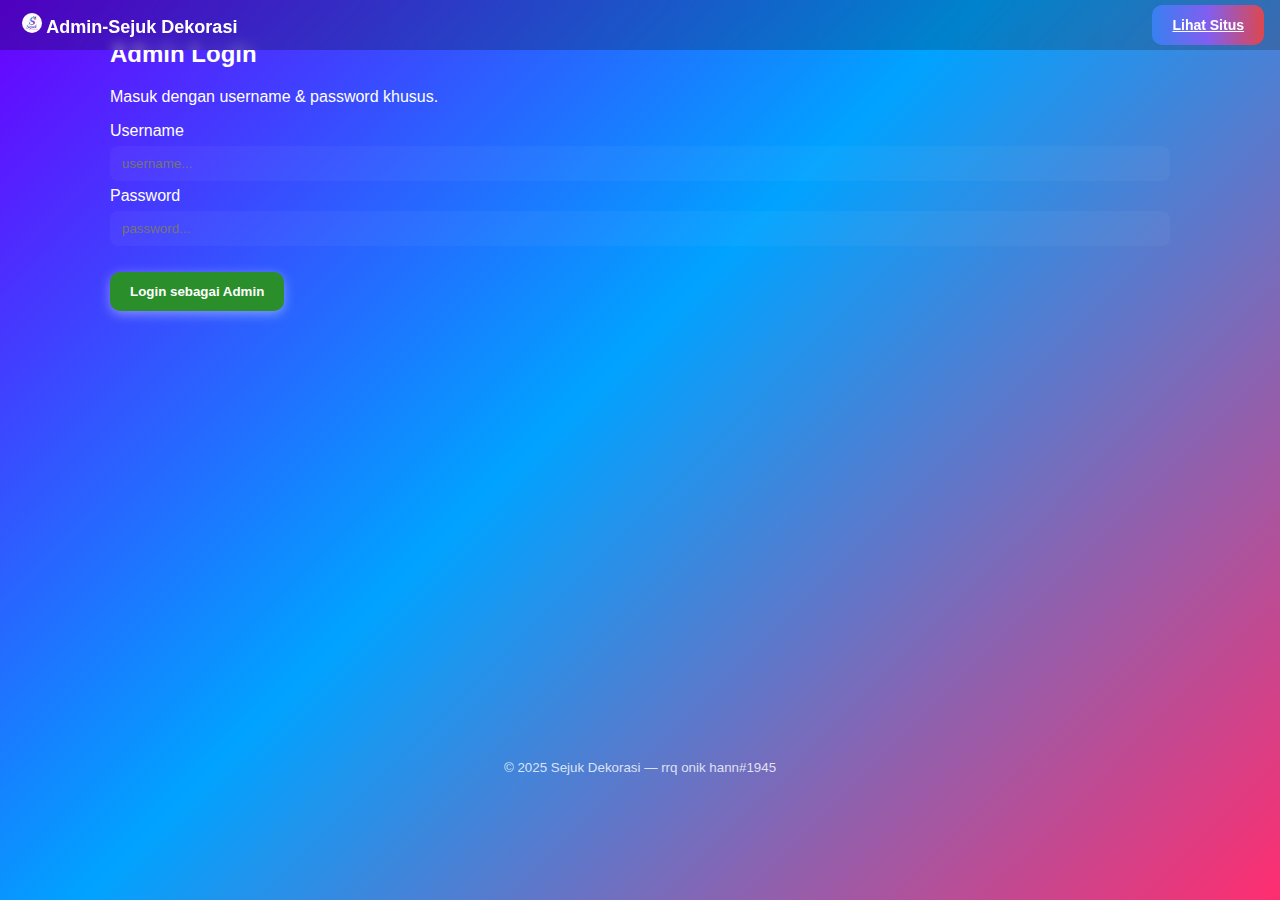
<file: admin.html>
<!DOCTYPE html>
<html lang="id">
<head>
  <meta charset="utf-8" />
  <meta name="viewport" content="width=device-width,initial-scale=1" />
  <title>Admin - Sejuk Dekorasi</title>
  <link rel="stylesheet" href="style.css" />
</head>
<body>
  <header class="topbar">
    <div class="brand">
  <img src="logo.png" style="
    width:20px;
    height:20px;
    border-radius:50%;
    object-fit:cover;
  ">
 Admin-Sejuk Dekorasi
</div>
    <div style="margin-left:auto"><a href="index.html" class="link">Lihat Situs</a></div>
  </header>

  <main class="container">
    <!-- ================= LOGIN AREA ================= -->
    <div id="authArea" style="display:none">
      <h2>Admin Login</h2>
      <p>Masuk dengan username & password khusus.</p>

      <label>Username</label>
      <input type="text" id="adminUser" class="input" placeholder="username..." />
      <label>Password</label>
      <input type="password" id="adminPass" class="input" placeholder="password..." />
      <button id="adminLogin" class="btn btn-primary">Login sebagai Admin</button>

      <div id="adminMsg" style="margin-top:12px; font-size:13px; color:#ffd"></div>
    </div>

    <!-- ================= PANEL ADMIN ================= -->
    <div id="panelArea" style="display:none">
      <h2>Panel Admin</h2>
      <p>Tambah / edit produk & promo. Data disimpan di browser (localStorage).</p>

      <!-- ------- FORM PRODUK ------- -->
      <h3>Kelola Produk</h3>

      <label>Kode Produk (unik)</label>
      <input id="pKode" class="input" placeholder="contoh: D001" />

      <label>Nama Produk</label>
      <input id="pNama" class="input" />

      <label>Kategori</label>
      <select id="pKategori" class="input">
        <option value="pernikahan">Pernikahan</option>
        <option value="ultah">Ulang Tahun</option>
        <option value="keluarga">Acara Keluarga</option>
        <option value="lainnya">Lainnya</option>
      </select>

      <label>Harga (angka tanpa titik)</label>
      <input id="pHarga" class="input" placeholder="1500000" />

      <label>Diskon (%)</label>
      <input id="pDiskon" class="input" placeholder="contoh: 20" />

      <label>URL Gambar</label>
      <input id="pImg" class="input" placeholder="img/dekor1.jpg atau https://..." />

      <label>Deskripsi singkat</label>
      <textarea id="pDesc" class="input" rows="3"></textarea>

      <div style="margin-top:10px;">
        <button id="addProduct" class="btn btn-primary">Tambah / Simpan Produk</button>
        <button id="logoutBtn" class="btn btn-danger">Logout</button>
      </div>

      <h3>Daftar Produk</h3>
      <div id="adminList"></div>
      <!-- ================= PANEL PROMO ================= -->
      <hr style="margin:18px 0; border-color: rgba(255,255,255,0.05)" />
      <h3>Kelola Promo (Kode Voucher)</h3>

      <label>Kode Promo (unik)</label>
      <input id="promoCode" class="input" placeholder="contoh: SEJUK30" />

      <label>Tipe Diskon</label>
      <select id="promoType" class="input">
        <option value="percent">Persentase (%)</option>
        <option value="nominal">Nominal (Rp)</option>
      </select>

      <label>Nilai Diskon</label>
      <input id="promoValue" class="input" placeholder="contoh: 30 (untuk 30%) atau 50000 (untuk Rp)" />

      <label>Scope Promo</label>
      <select id="promoScope" class="input">
        <option value="all">Semua Produk</option>
        <option value="category">Kategori Tertentu</option>
        <option value="product">Produk Tertentu</option>
      </select>

      <label id="scopeValueLabel">Scope Value</label>
      <input id="promoScopeValue" class="input" placeholder="Kosongkan jika semua (jika category: isi 'pernikahan', jika product: isi kode produk SD-001)" />

      <label>Minimal Harga (Rp)</label>
      <input id="promoMinHarga" class="input" placeholder="0" />

      <label>Expired (YYYY-MM-DD)</label>
      <input id="promoExpired" class="input" placeholder="2025-12-31 (kosong = tanpa expired)" />

      <label>Limit Penggunaan (0 = unlimited)</label>
      <input id="promoLimit" class="input" placeholder="0" />

      <div style="margin-top:10px;">
        <button id="addPromoBtn" class="btn btn-primary">Tambah / Simpan Promo</button>
        <button id="clearPromoBtn" class="btn">Bersihkan Form</button>
      </div>

      <h4 style="margin-top:16px;">Daftar Promo</h4>
      <div id="promoList"></div>

    </div> <!-- panelArea -->
  </main>

  <footer class="footer">
    <small>© 2025 Sejuk Dekorasi — rrq onik hann#1945</small>
  </footer>

  <script src="auth.js"></script>
  <script src="app.js"></script>
  <script>
document.addEventListener('DOMContentLoaded', () => {
  // --- ELEMENT REFERENCES (produk) ---
  const authArea = document.getElementById('authArea');
  const panelArea = document.getElementById('panelArea');
  const adminUser = document.getElementById('adminUser');
  const adminPass = document.getElementById('adminPass');
  const adminLoginBtn = document.getElementById('adminLogin');
  const adminMsg = document.getElementById('adminMsg');
  const logoutBtn = document.getElementById('logoutBtn');

  const pKode = document.getElementById('pKode');
  const pNama = document.getElementById('pNama');
  const pKategori = document.getElementById('pKategori');
  const pHarga = document.getElementById('pHarga');
  const pDiskon = document.getElementById('pDiskon');
  const pImg = document.getElementById('pImg');
  const pDesc = document.getElementById('pDesc');
  const addProductBtn = document.getElementById('addProduct');
  const adminListEl = document.getElementById('adminList');

  // --- ELEMENT REFERENCES (promo) ---
  const promoCode = document.getElementById('promoCode');
  const promoType = document.getElementById('promoType');
  const promoValue = document.getElementById('promoValue');
  const promoScope = document.getElementById('promoScope');
  const promoScopeValue = document.getElementById('promoScopeValue');
  const promoMinHarga = document.getElementById('promoMinHarga');
  const promoExpired = document.getElementById('promoExpired');
  const promoLimit = document.getElementById('promoLimit');
  const addPromoBtn = document.getElementById('addPromoBtn');
  const clearPromoBtn = document.getElementById('clearPromoBtn');
  const promoListEl = document.getElementById('promoList');
  const scopeValueLabel = document.getElementById('scopeValueLabel');

  function safeFormatRp(n){
    try { return formatRp(parseInt(n,10)); } catch(e){ return n; }
  }

  // ---------- AUTH ----------
  adminLoginBtn.addEventListener('click', () => {
    const u = adminUser.value.trim();
    const p = adminPass.value;
    if (typeof loginAdmin === 'function' && loginAdmin(u, p)) {
      authArea.style.display = 'none';
      panelArea.style.display = 'block';
      refreshAdminList();
      refreshPromoList();
      adminMsg.innerText = '';
    } else {
      adminMsg.innerText = 'Login gagal. Periksa username/password.';
    }
  });

  logoutBtn.addEventListener('click', () => {
    if (typeof logoutAdmin === 'function') logoutAdmin();
    authArea.style.display = 'block';
    panelArea.style.display = 'none';
    adminUser.value = '';
    adminPass.value = '';
  });

  // ---------- PRODUK: tambah / edit / hapus ----------
  addProductBtn.addEventListener('click', () => {
    const data = {
      id: pKode.value.trim(),
      nama: pNama.value.trim(),
      kategori: pKategori.value,
      harga: pHarga.value.trim(),
      diskon: parseInt(pDiskon.value.trim() || '0'),
      img: pImg.value.trim(),
      deskripsi: pDesc.value.trim()
    };
    if (!data.id) { alert('Isi kode produk (unik).'); pKode.focus(); return; }

    const ok = addOrUpdateProduct(data);
    if (ok) {
      refreshAdminList();
      pKode.value = '';
      pNama.value = '';
      pHarga.value = '';
      pDiskon.value = '';
      pImg.value = '';
      pDesc.value = '';
      pKategori.value = 'pernikahan';
      alert('Produk tersimpan.');
    } else {
      alert('Gagal. Pastikan Kode Produk unik dan terisi.');
    }
  });

  function refreshAdminList() {
    const list = getProducts();
    const el = adminListEl;
    el.innerHTML = '';

    if (!list || list.length === 0) {
      el.innerHTML = '<p>(Belum ada produk)</p>';
      return;
    }

    list.forEach(p => {
      const div = document.createElement('div');
      div.className = 'admin-card';
      const hargaText = safeFormatRp(p.harga);

      div.innerHTML = `
        <strong>${escapeHtml(p.id)}</strong> - ${escapeHtml(p.nama)} (${escapeHtml(p.kategori)}) <br>
        Rp ${hargaText} 
        ${p.diskon > 0 ? `<span style="color:#ff2d6f">(-${p.diskon}%)</span>` : ''}
        <div style="margin-top:6px;">
          <button class="btn btn-mini edit-btn" data-id="${escapeHtml(p.id)}">Edit</button>
          <button class="btn btn-mini btn-danger delete-btn" data-id="${escapeHtml(p.id)}">Hapus</button>
        </div>`;
      el.appendChild(div);
    });

    el.querySelectorAll('.edit-btn').forEach(btn => {
      btn.addEventListener('click', (ev) => {
        const id = ev.currentTarget.getAttribute('data-id');
        editProduct(id);
      });
    });
    el.querySelectorAll('.delete-btn').forEach(btn => {
      btn.addEventListener('click', (ev) => {
        const id = ev.currentTarget.getAttribute('data-id');
        deleteProduct(id);
      });
    });
  }

  window.editProduct = function(id) {
    const p = findProductById(id);
    if (!p) { alert('Produk tidak ditemukan.'); return; }

    authArea.style.display = 'none';
    panelArea.style.display = 'block';

    pKode.value = p.id;
    pNama.value = p.nama || '';
    pKategori.value = p.kategori || 'pernikahan';
    pHarga.value = parseHarga(p.harga) || '';
    pDiskon.value = p.diskon || 0;
    pImg.value = p.img || '';
    pDesc.value = p.deskripsi || '';

    window.scrollTo({ top: 0, behavior: 'smooth' });
    pNama.focus();
  };

  window.deleteProduct = function(id) {
    if (!confirm('Hapus produk ' + id + ' ? Tindakan ini tidak bisa dibatalkan.')) return;
    removeProduct(id);
    refreshAdminList();
    alert('Produk ' + id + ' dihapus.');
  };

  // ---------- PROMO: tambah / edit / hapus ----------
  // Clear form
  function clearPromoForm(){
    promoCode.value = '';
    promoType.value = 'percent';
    promoValue.value = '';
    promoScope.value = 'all';
    promoScopeValue.value = '';
    promoMinHarga.value = '';
    promoExpired.value = '';
    promoLimit.value = '';
    scopeValueLabel.innerText = 'Scope Value';
  }

  // adapt label saat scope berubah
  promoScope.addEventListener('change', ()=>{
    const v = promoScope.value;
    if(v === 'all'){
      scopeValueLabel.innerText = 'Scope Value (kosong untuk semua)';
      promoScopeValue.placeholder = "Kosongkan jika semua";
    } else if(v === 'category'){
      scopeValueLabel.innerText = 'Scope Value (kategori)';
      promoScopeValue.placeholder = "contoh: pernikahan";
    } else {
      scopeValueLabel.innerText = 'Scope Value (kode produk)';
      promoScopeValue.placeholder = "contoh: SD-001";
    }
  });

  addPromoBtn.addEventListener('click', ()=>{
    const data = {
      id: 'PROMO-' + (Math.random().toString(36).slice(2,8)).toUpperCase(),
      code: (promoCode.value || '').trim().toUpperCase(),
      type: promoType.value === 'nominal' ? 'nominal' : 'percent',
      value: Number(promoValue.value) || 0,
      scope: promoScope.value || 'all',
      scopeValue: (promoScopeValue.value || '').trim(),
      minHarga: Number(promoMinHarga.value) || 0,
      expired: (promoExpired.value || '').trim(),
      usageLimit: Number(promoLimit.value) || 0,
      used: 0
    };

    if(!data.code){
      alert('Isi kode promo (unik).');
      promoCode.focus();
      return;
    }
    if(data.value <= 0){
      if(!confirm('Nilai diskon adalah 0 — yakin ingin menyimpan?')) return;
    }

    const ok = addOrUpdatePromo(data);
    if(ok){
      clearPromoForm();
      refreshPromoList();
      alert('Promo tersimpan.');
    } else {
      alert('Gagal menyimpan promo.');
    }
  });

  clearPromoBtn.addEventListener('click', ()=>{
    clearPromoForm();
  });

  function refreshPromoList(){
    const promos = getPromos();
    const el = promoListEl;
    el.innerHTML = '';

    if(!promos || promos.length === 0){
      el.innerHTML = '<p>(Belum ada promo)</p>';
      return;
    }

    promos.forEach(pr => {
      const div = document.createElement('div');
      div.className = 'admin-card';
      const valLabel = pr.type === 'percent' ? pr.value + '%' : 'Rp ' + formatRp(pr.value);
      const scopeLabel = pr.scope === 'all' ? 'Semua produk' : (pr.scope === 'category' ? `Kategori: ${escapeHtml(pr.scopeValue)}` : `Produk: ${escapeHtml(pr.scopeValue)}`);
      const expiredNote = pr.expired ? ` | s.d. ${escapeHtml(pr.expired)}` : '';
      const usageNote = pr.usageLimit && pr.usageLimit > 0 ? ` | ${pr.used || 0}/${pr.usageLimit} used` : '';

      div.innerHTML = `
        <strong>${escapeHtml(pr.code)}</strong> — ${valLabel} — ${scopeLabel} ${expiredNote} ${usageNote}
        <div style="margin-top:8px;">
          <button class="btn btn-mini promo-edit" data-code="${escapeHtml(pr.code)}">Edit</button>
          <button class="btn btn-mini btn-danger promo-delete" data-code="${escapeHtml(pr.code)}">Hapus</button>
        </div>
      `;
      el.appendChild(div);
    });

    el.querySelectorAll('.promo-edit').forEach(btn => {
      btn.addEventListener('click', (ev) => {
        const code = ev.currentTarget.getAttribute('data-code');
        editPromo(code);
      });
    });
    el.querySelectorAll('.promo-delete').forEach(btn => {
      btn.addEventListener('click', (ev) => {
        const code = ev.currentTarget.getAttribute('data-code');
        deletePromo(code);
      });
    });
  }

  window.editPromo = function(code){
    const pr = findPromoByCode(code);
    if(!pr){ alert('Promo tidak ditemukan.'); return; }

    // fill form with promo data
    promoCode.value = pr.code || '';
    promoType.value = pr.type || 'percent';
    promoValue.value = pr.value || 0;
    promoScope.value = pr.scope || 'all';
    promoScopeValue.value = pr.scopeValue || '';
    promoMinHarga.value = pr.minHarga || 0;
    promoExpired.value = pr.expired || '';
    promoLimit.value = pr.usageLimit || 0;

    // scroll to top of panel and focus
    window.scrollTo({ top: 0, behavior: 'smooth' });
    promoValue.focus();
  };

  function deletePromo(code){
    if(!confirm('Hapus promo ' + code + ' ?')) return;
    removePromo(code);
    refreshPromoList();
    alert('Promo ' + code + ' dihapus.');
  }

  // ---------- INIT ----------
  if (typeof isAdminLoggedIn === 'function' && isAdminLoggedIn()) {
    authArea.style.display = 'none';
    panelArea.style.display = 'block';
    refreshAdminList();
    refreshPromoList();
  } else {
    authArea.style.display = 'block';
    panelArea.style.display = 'none';
  }
});
  </script>
</body>
</html>
</file>
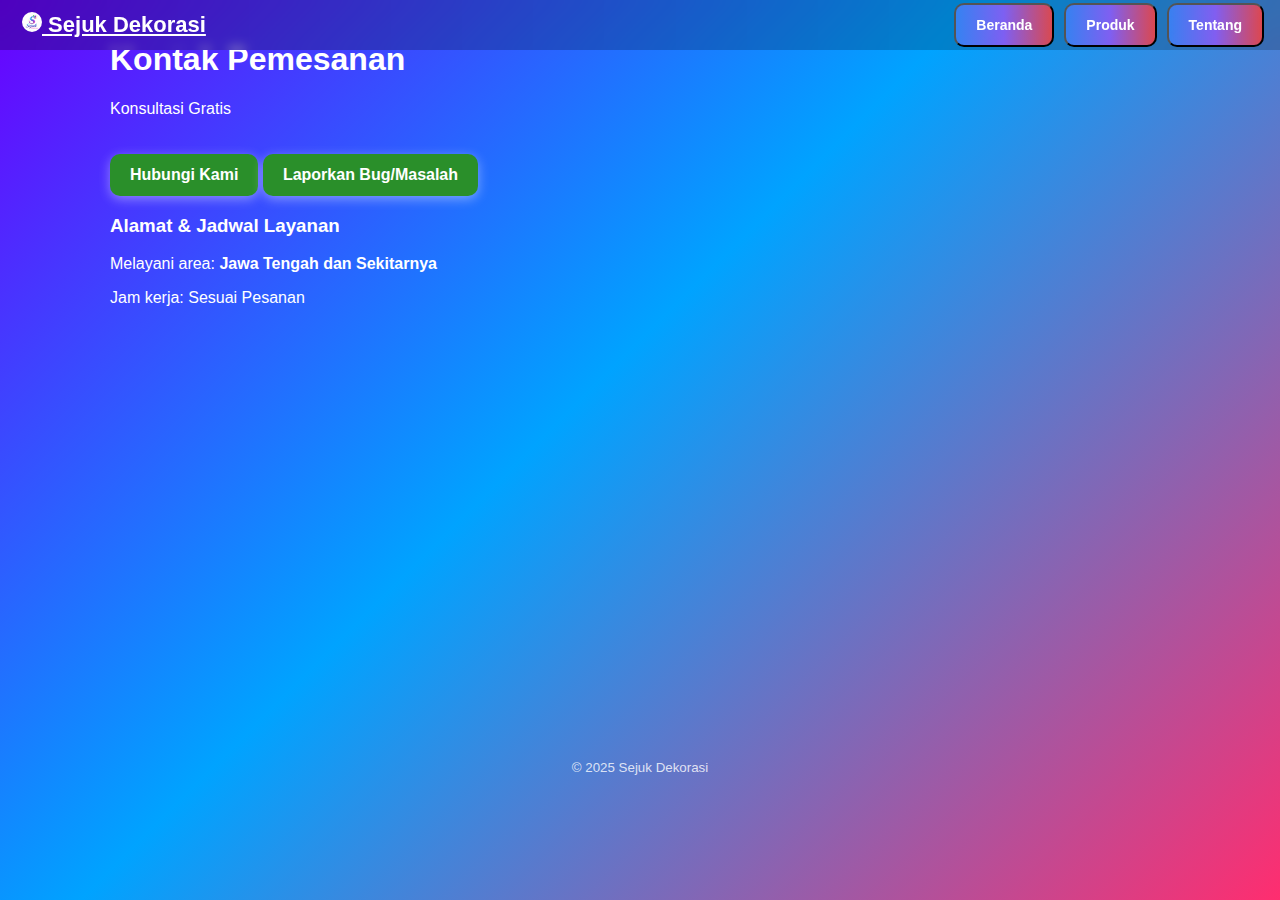
<file: kontak.html>
<!DOCTYPE html>
<html lang="id">
<head>
  <meta charset="utf-8" />
  <meta name="viewport" content="width=device-width,initial-scale=1" />
  <title>Kontak - Sejuk Dekorasi</title>
  <link rel="stylesheet" href="style.css" />
</head>
<body>
  <header class="topbar">
  <div class="brand">
  <a href="index.html" id="burgerBtn" class="burger"><img src="logo.png" style="
      width:20px;
      height:20px;
      border-radius:50%;
      object-fit:cover;
    ">
    Sejuk Dekorasi</a></div>
   
    <div class="right-actions">
      <a href="index.html"><button class="link">Beranda</button></a>
      <a href="produk.html"><button class="link">Produk</button></a>
      
       <a href="tentang.html"><button class="link">Tentang</button></a>
    </div>
  </header>

 

  <main class="container">
    <h1>Kontak Pemesanan</h1>

    <p>Konsultasi Gratis </p>

    <a id="waGeneral" class="btn btn-primary" href="https://wa.me/6285229128758" target="_blank">Hubungi Kami</a>
    <a id="waGeneral" class="btn btn-primary" href="https://wa.me/6282134520880" target="_blank">Laporkan Bug/Masalah</a>

    <h3>Alamat & Jadwal Layanan</h3>
    <p>Melayani area: <strong>Jawa Tengah dan Sekitarnya</strong></p>
    <p>Jam kerja: Sesuai Pesanan</p>
  </main>

  <footer class="footer">
    <small>© 2025 Sejuk Dekorasi</small>
  </footer>

  <script>
    document.getElementById('burgerBtn').addEventListener('click', ()=>{
      document.getElementById('sidebar').classList.toggle('active');
    });
  </script>


</body>
</html>
</file>
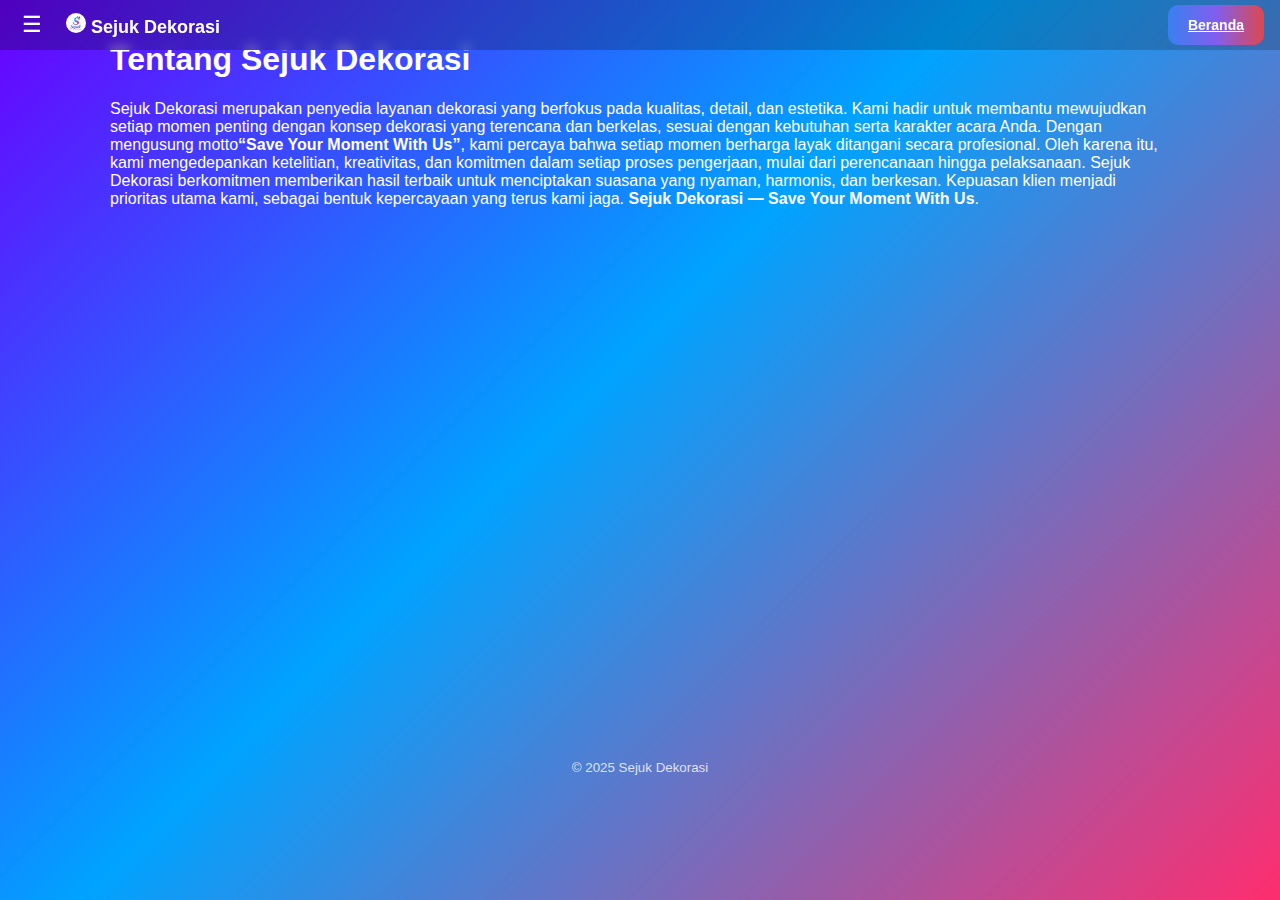
<file: tentang.html>
<!DOCTYPE html>
<html lang="id">
<head>
  <meta charset="utf-8" />
  <meta name="viewport" content="width=device-width,initial-scale=1" />
  <title>Tentang - Sejuk Dekorasi</title>
  <link rel="stylesheet" href="style.css" />
</head>
<body>
  <header class="topbar">
    <button id="burgerBtn" class="burger">☰</button>
    <div class="brand">
  <img src="logo.png" style="
    width:20px;
    height:20px;
    border-radius:50%;
    object-fit:cover;
  ">
  Sejuk Dekorasi
</div>

    <div class="right-actions">
      <a href="index.html" class="link">Beranda</a>
    </div>
  </header>

  <nav id="sidebar" class="sidebar">
    <a href="index.html">Beranda</a>
    <a href="produk.html">Produk</a>
    <a href="kontak.html">Kontak Person</a>
    <a href="tentang.html">Tentang</a>
    <div class="divider"></div>
    <div class="serv-info">Melayani: <strong>Jawa Tengah</strong></div>
  </nav>

  <main class="container">
    <h1>Tentang Sejuk Dekorasi</h1>
     <p>Sejuk Dekorasi merupakan penyedia layanan dekorasi yang berfokus pada kualitas, detail, dan estetika. Kami hadir untuk membantu mewujudkan setiap momen penting dengan konsep dekorasi yang terencana dan berkelas, sesuai dengan kebutuhan serta karakter acara Anda.
Dengan mengusung motto<strong>“Save Your Moment With Us”</strong>, kami percaya bahwa setiap momen berharga layak ditangani secara profesional. Oleh karena itu, kami mengedepankan ketelitian, kreativitas, dan komitmen dalam setiap proses pengerjaan, mulai dari perencanaan hingga pelaksanaan.
Sejuk Dekorasi berkomitmen memberikan hasil terbaik untuk menciptakan suasana yang nyaman, harmonis, dan berkesan. Kepuasan klien menjadi prioritas utama kami, sebagai bentuk kepercayaan yang terus kami jaga.
<strong>Sejuk Dekorasi — Save Your Moment With Us</strong>.</p>
  </main>

  <footer class="footer">
    <small>© 2025 Sejuk Dekorasi</small>
  </footer>

  <script>
    document.getElementById('burgerBtn').addEventListener('click', ()=>{
      document.getElementById('sidebar').classList.toggle('active');
    });
  </script>
</body>
</html>
</file>
<file: style.css>
/* style.css - Sejuk Dekorasi (futuristic gradient) */
/* style.css - Sejuk Dekorasi (futuristic gradient) */
:root{
  --bg1: #6a00ff;
  --bg2: #00a3ff;
  --bg3: #ff2d6f;
  --card: rgba(255,255,255,0.09);
  --glass: rgba(20,20,30,0.55);
  --accent: #ffffff;
}

*{box-sizing:border-box}
body{
  margin:0;
  font-family: Inter, "Poppins", Arial, sans-serif;
  background: linear-gradient(135deg, var(--bg1), var(--bg2) 45%, var(--bg3));
  color:var(--accent);
  min-height:100vh;
}
/* TOPBAR */
/* TOPBAR - diperbarui untuk safe-area (notch/statusbar) */
.topbar{
  position:fixed;
  top:0; left:0; right:0;
  height:50px;
  padding: calc(13px + env(safe-area-inset-top, 0px)) 16px 13px;
  display:flex;
  align-items:center;
  gap:12px;
  background: linear-gradient(90deg, rgba(0,0,0,0.25), rgba(0,0,0,0.18));
  backdrop-filter: blur(6px);
  z-index:999;
  -webkit-backdrop-filter: blur(6px);
}

main{
  padding-top: calc(60px + env(safe-area-inset-top, 0px) + 20px);
  padding-bottom:60px;
  min-height:calc(100vh - 160px);
}

.brand{font-weight:700; font-size:18px; margin-left:6px}
.right-actions{margin-left:auto; display:flex; gap:10px; align-items:center}
.link{color:rgba(255,255,255,0.9); font-size:14px}

.burger{
  font-size:22px;
  background:none;
  border:none;
  color:var(--accent);
  cursor:pointer;
}

/* SIDEBAR */
.sidebar{
  position:fixed;
  top:60px;
  left:-270px;
  width:270px;
  bottom:0;
  padding:18px 12px;
  background: linear-gradient(180deg, rgba(10,10,20,0.55), rgba(40,10,40,0.6));
  border-right:1px solid rgba(255,255,255,0.03);
  transition: left .35s ease;
  z-index:995;
}
.sidebar.active{ left:0 }

.sidebar a{
  display:block;
  padding:12px 14px;
  color:var(--accent);
  border-radius:8px;
  margin-bottom:8px;
  font-weight:600;
}
.sidebar a:hover{ background: rgba(255,255,255,0.04) }

.divider{height:1px; background: rgba(255,255,255,0.03); margin:12px 0}
.serv-info{ margin-top:16px; font-size:13px; opacity:0.9 }

/* container */
.container{ max-width:1100px; margin: auto; padding: 20px }

/* hero */
.hero{ text-align:center; padding:36px 18px 30px }
.hero h1{ font-size:36px; margin:0 0 8px }
.hero p{ opacity:0.95; margin:0 0 18px }
.hero-actions{ display:flex; gap:10px; justify-content:center; align-items:center; flex-wrap:wrap }
.search{ padding:12px 14px; width:360px; max-width:90%; border-radius:10px; border:none; outline:none; background: rgba(255,255,255,0.06); color:var(--accent) }
.btn{ padding:10px 14px; border-radius:8px; border:none; cursor:pointer; font-weight:700 }
.btn-primary{ background: #fff; color:#5b00e6 }

/* grid produk */
.grid{
  display:grid;
  grid-template-columns: repeat(auto-fill, minmax(220px, 1fr));
  gap:22px;
  margin-top:18px;
}

.card{
  background: var(--card);
  border-radius:14px;
  overflow:hidden;
  transition: transform .22s ease, box-shadow .22s ease;
  box-shadow: 0 6px 18px rgba(0,0,0,0.2);
}
.card:hover{ transform: translateY(-8px); box-shadow: 0 20px 35px rgba(0,0,0,0.35) }

.card img{ width:100%; height:170px; object-fit:cover; display:block }
.card .meta{ padding:20px 18px }
.card h3{ margin:0 0 6px; font-size:16px }
.card p{ margin:0; opacity:0.9; font-size:14px }
.kode{ margin-top:15px; font-weight:700; color: #ffd; font-size:13px }

/* detail */
.detail-img{ width:100%; border-radius:12px; max-height:420px; object-fit:cover; display:block; margin-bottom:40px }
.detail-box{ background: var(--card); padding:40px; border-radius:12px }

/* admin */
.input{ width:100%; padding:10px 12px; border-radius:8px; border:none; margin:6px 0; background: rgba(255,255,255,0.04); color:var(--accent) }
textarea.input{ resize:vertical }

.admin-card{ background: rgba(255,255,255,0.03); padding:10px; border-radius:8px; margin-bottom:10px }

/* footer */
.footer{
  text-align:center;
  padding:18px 12px;
  color: rgba(255,255,255,0.8)
}

/* responsive */
@media (max-width:700px){
  .sidebar{ width:100%; left:-100% }
  .sidebar.active{ left:0; }
  .brand{ font-size:16px }
  .hero h1{ font-size:28px }
  .grid{ grid-template-columns: repeat(auto-fill, minmax(160px,1fr)) }
}

/* request textarea */
#reqBox {
  width: 100%;
  min-height: 90px;
  padding: 10px;
  border: 1px solid #b2b2b2;
  border-radius: 8px;
  font-size: 14px;
  resize: vertical;
  background: #fafafa;
  transition: border-color 0.2s, box-shadow 0.2s;
}

.req-label {
  font-weight: bold;
  margin-bottom: 5px;
  display: block;
}

/* Box Tipe Bunga */
.tipe-box {
  padding: 10px;
  border-radius: 10px;
  color: white;
  font-size: 14px;
  background: linear-gradient(135deg, #7b2ff7, #1b8cf2, #ff2f56);
  background-size: 200% 200%;
  animation: gradientMove 5s ease infinite;
}

@keyframes gradientMove {
  0% { background-position: 0% 50%; }
  50% { background-position: 100% 50%; }
  100% { background-position: 0% 50%; }
}

.detail-box {
  background: linear-gradient(135deg, #7f00ff, #0084ff, #ff0040);
  padding: 20px;
  border-radius: 15px;
  color: white;
  box-shadow: 0 4px 20px rgba(0,0,0,0.25);
}

.tipe-box label {
  font-size: 15px;
  opacity: 0.9;
  cursor: pointer;
}

.label-bold {
  display: block;
  font-weight: bold;
  margin-top: 12px;
  margin-bottom: 4px;
}

.tipe-box input {
  margin-right: 6px;
  transform: scale(1.2);
}

.btn-primary {
  background: #ffffff;
  color: #000;
  padding: 12px 20px;
  border-radius: 12px;
  font-weight: bold;
  display: inline-block;
  margin-top: 20px;
  text-decoration: none;
  box-shadow: 0 3px 12px rgba(255,255,255,0.4);
}

/* Kategori Style */
.select {
  background: linear-gradient(135deg, #ffffff33, #ffffff18);
  border: 1px solid #ffffff55;
  color: #fff;
  padding: 10px 14px;
  border-radius: 10px;
  backdrop-filter: blur(10px);
  -webkit-backdrop-filter: blur(10px);
  font-size: 15px;
  box-shadow: 0 4px 10px rgba(0,0,0,0.15);
  appearance: none;
  outline: none;
  transition: 0.25s ease;
  background-image: url("data:image/svg+xml;charset=UTF-8,%3csvg xmlns='http://www.w3.org/2000/svg' width='24' height='24' fill='white'%3e%3cpath d='M7 10l5 5 5-5H7z'/%3e%3c/svg%3e");
  background-repeat: no-repeat;
  background-position: right 12px center;
  background-size: 18px;
}

.select:hover { border-color: #ffffff88; }
.select:focus { border-color: #fff; box-shadow: 0 0 0 3px #ffffff40; }

/* LOGIN PAGE */
.login-page {
  margin: 0;
  padding: 0;
  height: 100vh;
  display: flex;
  justify-content: center;
  align-items: center;
  font-family: 'Poppins', sans-serif;
  background: linear-gradient(
    135deg,
    rgba(128, 0, 255, 0.8),
    rgba(0, 102, 255, 0.8),
    rgba(255, 0, 102, 0.8)
  );
  background-size: 300% 300%;
  animation: bg-move 10s ease infinite;
}

@keyframes bg-move {
  0% { background-position: 0% 50%; }
  50% { background-position: 100% 50%; }
  100% { background-position: 0% 50%; }
}

.login-page .auth-box {
  width: 330px;
  padding: 25px;
  border-radius: 15px;
  background: rgba(255, 255, 255, 0.12);
  backdrop-filter: blur(10px);
  -webkit-backdrop-filter: blur(10px);
  box-shadow: 0 8px 25px rgba(0,0,0,0.2);
  color: white;
  text-align: center;
}

.login-page .auth-box h2 {
  margin-bottom: 18px;
  font-size: 24px;
  font-weight: 600;
}

.login-page .auth-box input {
  width: 100%;
  padding: 10px;
  margin: 8px 0;
  border-radius: 8px;
  border: none;
  outline: none;
  font-size: 15px;
  background: rgba(255,255,255,0.2);
  color: white;
}

.login-page .auth-box input::placeholder {
  color: rgba(255,255,255,0.75);
}

.login-page .btn-primary {
  width: 100%;
  padding: 12px;
  margin-top: 10px;
  border: none;
  border-radius: 8px;
  cursor: pointer;
  font-size: 16px;
  font-weight: 600;
  background: rgba(255, 255, 255, 0.25);
  color: white;
  transition: 0.3s ease;
}

.login-page .btn-primary:hover {
  background: rgba(255, 255, 255, 0.4);
}

.login-page a {
  color: #eee;
  text-decoration: underline;
}

.login-page .muted {
  font-size: 13px;
  opacity: 0.7;
  margin-top: 10px;
}

/* FILTER HARGA */
.price-filter-box {
  display: flex;
  gap: 12px;
  align-items: center;
  margin-top: 12px;
  flex-wrap: wrap;
}

.price-input {
  width: 140px;
  padding: 10px 14px;
  border-radius: 10px;
  border: none;
  outline: none;
  font-size: 15px;
  color: #fff;
  background: linear-gradient(135deg, #ffffff33, #ffffff18);
  backdrop-filter: blur(10px);
  -webkit-backdrop-filter: blur(10px);
  border: 1px solid #ffffff44;
  transition: 0.25s ease;
}

.price-input::placeholder { color: #ffffffaa; }
.price-input:focus { border-color:#fff; box-shadow:0 0 0 3px #ffffff40; }

/* SEARCH BAR */
.control-input {
  width: 360px;
  max-width: 90%;
  padding: 12px 14px;
  background: linear-gradient(135deg, #ffffff33, #ffffff18);
  border: 1px solid #ffffff44;
  border-radius: 12px;
  color: #fff;
  font-size: 15px;
  outline: none;
  backdrop-filter: blur(10px);
  -webkit-backdrop-filter: blur(10px);
  box-shadow: 0 4px 12px rgba(0,0,0,0.25);
  transition: 0.25s ease, border-color 0.25s ease;
}

.control-input::placeholder { color:#ffffffaa; }
.control-input:focus {
  border-color:#fff;
  box-shadow:0 0 0 3px #ffffff40, 0 4px 14px rgba(0,0,0,0.35);
  transform: translateY(-1px);
}

.control-select {
  width: 360px;
  max-width: 90%;
  padding: 12px 14px;
  background: linear-gradient(135deg, #ffffff33, #ffffff18);
  border: 1px solid #ffffff44;
  border-radius: 12px;
  color: black;
  font-size: 15px;
  outline: none;
  backdrop-filter: blur(10px);
  -webkit-backdrop-filter: blur(10px);
  box-shadow: 0 4px 12px rgba(0,0,0,0.25);
  transition: 0.25s ease, border-color 0.25s ease;
}

.control-select:focus {
  border-color:#fff;
  box-shadow:0 0 0 3px #ffffff40, 0 4px 14px rgba(0,0,0,0.35);
  transform: translateY(-1px);
}

/* ======== DISKON (KODE PENTING) ======== */
.harga-coret {
  text-decoration: line-through;
  opacity: 0.6;
  margin-left: 6px;
  font-size: 13px;
}

.harga-diskon {
  color: #ff2d6f;
  font-weight: 700;
}
.card {
  position: relative; /* WAJIB supaya tag diskon bisa jadi anaknya */
}

.tag-diskon {
  position: absolute;
  top: 10px;
  left: 10px;
  background: #ff2d6f;
  color: white;
  padding: 4px 8px;
  border-radius: 6px;
  font-size: 13px;
  font-weight: bold;
  box-shadow: 0 4px 10px rgba(0,0,0,0.3);
}
 

.promo-box {
  margin-top: 18px;
  padding: 12px;
  background: rgba(255,255,255,0.08);
  border-radius: 10px;
  border: 1px solid rgba(255,255,255,0.1);
}

.promo-title {
  margin-bottom: 8px;
  font-size: 17px;
  font-weight: bold;
}

.promo-input {
  margin-top: 10px;
  display: flex;
  gap: 8px;
}

.promo-input input {
  flex: 1;
  padding: 10px;
  border: 1px solid rgba(255,255,255,0.2);
  background: rgba(255,255,255,0.08);
  border-radius: 6px;
  color: #fff;
}

.promo-input button {
  background: #26c281;
  padding: 10px 14px;
  border-radius: 6px;
  color: #fff;
  border: none;
  cursor: pointer;
  font-weight: bold;
}

.promo-input button:hover {
  background: #1ba56a;
}

.promo-valid {
  margin-top: 10px;
  padding: 10px;
  border-radius: 8px;
  background: rgba(60,255,100,0.15);
  border: 1px solid rgba(60,255,100,0.4);
  color: #5fffa3;
  font-size: 14px;
}

.promo-invalid {
  margin-top: 10px;
  padding: 10px;
  border-radius: 8px;
  background: rgba(255,60,60,0.15);
  border: 1px solid rgba(255,80,80,0.4);
  color: #ff6e6e;
  font-size: 14px;
}

/* Harga setelah promo */


/* ===================== ADMIN PROMO ===================== */

.admin-card {
  background: rgba(255,255,255,0.06);
  padding: 12px;
  border-radius: 10px;
  margin-bottom: 10px;
  border: 1px solid rgba(255,255,255,0.07);
}

.admin-card button {
  margin-right: 6px;
}

.btn-mini {
  padding: 5px 10px !important;
  font-size: 12px !important;
  border-radius: 5px;
}
/* ================================
   PERBAIKAN STYLE HARGA & DISKON
================================*/

/* Wrapper kartu produk */

/* Harga normal */
.price {
  font-size: 20px;
  font-weight: bold;
  color: #4dff88;
  margin-top: 3px;
}

/* Harga coret */
.old-price {
  font-size: 15px;
  color: #ff8080;
  text-decoration: line-through;
  opacity: 0.8;
}

/* Label diskon di pojok kiri */
.btn{
    text-align:center;
}
.reqBox,.tipe-bunga,.item-tambahan{
    background: linear-gradient(135deg, #7f00ff, #005eff, #ff0033);
    padding: 12px;
    border-radius: 12px;
    color: white;
    font-weight: 500;
    margin-top: 12px;
    box-shadow: 0 4px 8px rgba(0,0,0,0.25);
}
textarea{
    background: linear-gradient(135deg, #7f00ff, #005eff, #ff0033);
    padding: 20px 40px;         /* lebih kecil dari reqBox */
    border-radius: 8px;        /* lebih kecil */
    color: white;
    font-weight: 500;
    margin-top: 8px;
    box-shadow: 0 3px 6px rgba(0,0,0,0.2);
    border: none;
    outline: none;
    width: 100%;
    box-sizing: border-box;
}
.discount-tag {
  display: inline-block;
  margin-left: 6px;
  padding: 2px 7px;
  background: linear-gradient(45deg, #ff005b, #ff7b00);
  color: #fff;
  font-size: 11px;
  font-weight: bold;
  border-radius: 6px;
  vertical-align: middle;
}
.detail-container,
.product-detail,
#detailBox {
  margin-top: 90px; /* sesuaikan tinggi headermu */
}
.detail-img-box img {
  width: 100%;
  max-width: 380px;     /* batas maksimal lebar */
  max-height: 380px;    /* batas maksimal tinggi */
  object-fit: cover;
  display: block;
  margin: auto;
  border-radius: 12px;

  background: linear-gradient(135deg, #6a11cb, #2575fc, #ff0044);
  box-shadow: 0 0 18px rgba(0,0,0,0.25);
}

.detail-img-box img {
  width: 100%;
  display: block;
  border-radius: 12px;
}

.price-frame {
  position: absolute;
  bottom: 10px;
  right: 10px;
  padding: 8px 12px;
  border-radius: 10px;
  background: rgba(0,0,0,0.65);
  color: #fff;
  font-size: 14px;
  text-align: right;
}

.price-frame .old {
  text-decoration: line-through;
  opacity: 0.7;
  font-size: 13px;
}

.price-frame .new {
  font-weight: bold;
  font-size: 16px;
  color: #ffdf5c;
}
/* Kotak pilihan diskon admin */
.diskon-box {
  margin-top: 15px;
  padding: 12px 14px;
  border-radius: 10px;

  /* Gradasi lembut ungu → biru → merah */
  background: linear-gradient(135deg,
    rgba(128, 0, 255, 0.35),
    rgba(0, 102, 255, 0.35),
    rgba(255, 0, 85, 0.35)
  );

  color: #fff;
  border: 1px solid rgba(255, 255, 255, 0.25);
  backdrop-filter: blur(6px);
}

/* Label judul */
.diskon-box label b {
  font-size: 15px;
  color: #fff;
  display: block;
  margin-bottom: 6px;
}

/* Radio button & teks */
.diskon-box input[type="radio"] {
  transform: scale(1.1);
  margin-right: 6px;
}

/* Teks opsi */
.diskon-box label {
  color: #fff;
  font-size: 14px;
  cursor: pointer;
}
.total-bayar-box {
  margin-top: 15px;
  padding: 15px;
  border-radius: 12px;
  background: #f8f8f8;
  display: flex;
  justify-content: space-between;
  align-items: center;
  box-shadow: 0 2px 6px rgba(0,0,0,0.1);
  font-size: 16px;
  font-weight: 600;
}

.total-bayar-label {
  color: #444;
}

.total-bayar-angka {
  color: #2b8a3e;
  font-size: 18px;
  font-weight: 700;
}
/* COUNTDOWN PROMO */
#countdownTimer {
  margin-top: 6px;
  font-size: 0.95em;
  font-weight: 600;
  color: #ff3b3b;
  background: rgba(255, 0, 0, 0.08);
  padding: 6px 10px;
  border-radius: 6px;
  display: inline-block;
}
/* Modal - elegant */
/* ============================================================
   MODAL GLOBAL THEME — GRADIENT BLUE → PURPLE → RED
   ============================================================ */
.modal-overlay {
  position: fixed;
  top: 0;
  left: 0;
  width: 100%;
  height: 100%;
  display: none;
  align-items: center;
  justify-content: center;

  /* gradasi background */
  background: linear-gradient(
    135deg,
    rgba(0, 102, 255, 0.45) 0%,    /* biru */
    rgba(147, 0, 255, 0.45) 50%,   /* ungu */
    rgba(255, 0, 95, 0.45) 100%    /* merah */
  );

  backdrop-filter: blur(10px);    /* efek blur */
  -webkit-backdrop-filter: blur(10px);

  opacity: 0;
  transition: opacity .25s ease;
  z-index: 99999;
}

.modal-overlay.open {
  opacity: 1;
}

/* CARD UTAMA */
.modal-card {
  background: #ffffff;
  width: 92%;
  max-width: 420px;
  border-radius: 18px;
  padding: 20px;
  box-shadow: 0 10px 40px rgba(0,0,0,0.3);

  transform: translateY(40px) scale(.96);
  opacity: 0;
  transition: .25s ease;
}

.modal-overlay.open .modal-card {
  transform: translateY(0) scale(1);
  opacity: 1;
}

/* CLOSE BUTTON */
.modal-close {
  position: absolute;
  top: 12px;
  right: 16px;
  font-size: 26px;
  font-weight: bold;
  background: transparent;
  border: none;
  cursor: pointer;
  color: #555;
  transition: .2s;
}

.modal-close:hover {
  color: #000;
}

/* ACTION BUTTONS */
.modal-actions {
  margin-top: 14px;
  display: flex;
  justify-content: flex-end;
  gap: 10px;
}

.modal-actions .btn {
  padding: 9px 18px;
  border-radius: 10px;
  border: none;
  cursor: pointer;
}

/* PRIMARY BUTTON */
.btn-primary {
  background: #2a8f2a;
  color: white;
  font-weight: 600;
  border-radius: 10px;
  padding: 12px 20px;
}

.btn-primary:hover {
  background: #237a23;
}
/* ============================================================ */
/*  MODAL — OVERLAY GRADIENT FIX (ANTI TERTIMPA CSS LAIN)       */
/* ============================================================ */

#orderModal {
  position: fixed !important;
  top: 0 !important;
  left: 0 !important;
  width: 100% !important;
  height: 100% !important;

  display: none;
  align-items: center;
  justify-content: center;

  background: linear-gradient(
    135deg,
    rgba(0, 102, 255, 0.55) 0%,
    rgba(147, 0, 255, 0.55) 50%,
    rgba(255, 0, 95, 0.55) 100%
  ) !important;

  backdrop-filter: blur(12px) !important;
  -webkit-backdrop-filter: blur(12px) !important;

  z-index: 999999 !important;
  opacity: 0;
  transition: opacity .25s ease;
}

#orderModal.open {
  opacity: 1 !important;
}

/* CARD */
#orderModal .modal-card {
  background: #ffffff !important;
  border-radius: 18px;
  padding: 20px;
  width: 92%;
  max-width: 420px;

  box-shadow: 0 10px 50px rgba(0,0,0,0.35);

  transform: translateY(40px) scale(.96);
  opacity: 0;
  transition: .25s ease;
}

#orderModal.open .modal-card {
  transform: translateY(0) scale(1);
  opacity: 1;
}

/* CLOSE BUTTON */
#orderModal .modal-close {
  position: absolute;
  top: 12px;
  right: 16px;
  font-size: 26px;
  font-weight: bold;
  background: none;
  border: none;
  cursor: pointer;
}

/* Action buttons */
#orderModal .modal-actions {
  margin-top: 14px;
  display: flex;
  justify-content: flex-end;
  gap: 10px;
}
/* COUNTDOWN DISKON ADMIN / PROMO */.deadline-countdown {
  margin-top: 6px;
  font-size: 0.9rem;
  padding: 6px 10px;
  border-radius: 8px;
  background: rgba(255, 0, 80, 0.25);
  color: #fff;
  font-weight: 600;
  text-align: center;
  backdrop-filter: blur(4px);
}

/* SMALL TIMER (PROMO) */
.promo-timer {
  display: block;
  margin-top: 4px;
  font-size: 0.85rem;
  font-weight: bold;
  color: #ffeb77;
  }
  /* =======================
   MULTI IMAGE SLIDER
   ======================= */
/* ================================
   SORTIR HARGA (TERMURAH / TERMAHAL)
   ================================ */
#sortPrice {
  padding: 10px 14px;
  border-radius: 10px;
  border: 1px solid rgba(255,255,255,0.35);
  background: rgba(255,255,255,0.06);
  color: #fff;
  backdrop-filter: blur(6px);
  transition: 0.25s ease;
  cursor: pointer;
}

/* hover */
#sortPrice:hover {
  background: rgba(255,255,255,0.12);
  border-color: rgba(255,255,255,0.6);
}

/* focus */
#sortPrice:focus {
  outline: none;
  border-color: #00e5ff;
  background: rgba(255,255,255,0.18);
}

/* isi tampilan option dropdown */
#sortPrice option {
  color: #000;
  background: #fff;
  font-weight: 500;
}

/* RESPONSIVE FIX */
@media (max-width: 600px) {
  #sortPrice {
    width: 100%;
    margin-top: 10px;
  }
  .topbar .brand .logo{
  width: 20px !important;
  height: 20px !important;
  border-radius: 50% !important;
  object-fit: cover !important;
  display: block;
}
@media (max-width:700px){
  .topbar .brand .logo{
    width: 16px !important;
    height: 16px !important;
  }
}
.wa-float{
  position: fixed;
  right: 18px;
  bottom: 18px;
  width: 52px;
  height: 52px;
  border-radius: 50%;
  background: #25D366;
  display: flex;
  align-items: center;
  justify-content: center;
  box-shadow: 0 6px 18px rgba(0,0,0,0.35);
  z-index: 9999;
}

.wa-float img{
  width: 28px;
  height: 28px;
  object-fit: contain;
}
@media (max-width:700px){
  .wa-float{
    width: 46px;
    height: 46px;
  }
  .wa-float img{
    width: 24px;
    height: 24px;
  }
}
.kode-produk{
  font-size: 12px;
  opacity: 0.8;
  margin: 6px 0;
}
/* ===== MODAL CART ===== */
.modal-overlay {
  position: fixed;
  inset: 0;
  background: rgba(0,0,0,0.5);
  display: flex;
  align-items: center;
  justify-content: center;
  z-index: 9999;
}

.modal-card {
  background: #fff;
  padding: 20px;
  border-radius: 12px;
  width: 90%;
  max-width: 420px;
  box-shadow: 0 10px 30px rgba(0,0,0,0.25);
  animation: pop .2s ease;
}

.modal-close {
  position: absolute;
  right: 12px;
  top: 8px;
  background: none;
  border: none;
  font-size: 22px;
  cursor: pointer;
}

@keyframes pop {
  from { transform: scale(.9); opacity: 0; }
  to   { transform: scale(1); opacity: 1; }
}
/* PUSATKAN TOMBOL DETAIL */
.btn.btn-primary {
  display: block;
  width: fit-content;
  margin: 12px auto 0 auto;
}
* {
  box-sizing: border-box;
  font-family: Arial, sans-serif;
}

.container {
  padding: 20px;
}

/* GRID */
.grid {
  display: grid;
  grid-template-columns: repeat(auto-fill, minmax(220px, 1fr));
  gap: 16px;
}

/* CARD */
.card {
  position: relative;
  background: var(--card);
  border-radius: 14px;
  overflow: hidden;
  box-shadow: 0 6px 18px rgba(0,0,0,0.25);
  backdrop-filter: blur(10px);
  -webkit-backdrop-filter: blur(10px);
}

.card-img {
  width: 100%;
  height: 160px;
  object-fit: cover;
  background: #eee;
}

.card-body {
  padding: 14px;
  text-align: center;
}

.card-body h4 {
  margin: 6px 0;
}

.price {
  font-weight: bold;
  margin: 8px 0;
}
/* ================================
   INPUT TANGGAL ACARA
================================ */
#tanggalAcara {
  width: 100%;
  padding: 12px 14px;
  border-radius: 12px;
  border: 2px solid transparent;
  font-size: 14px;
  outline: none;
  color: #fff;

  background:
    linear-gradient(
      135deg,
      rgba(128, 0, 255, 0.35),
      rgba(0, 120, 255, 0.35),
      rgba(255, 0, 120, 0.35)
    );

  box-shadow:
    0 0 0 2px rgba(255, 255, 255, 0.15),
    0 8px 20px rgba(128, 0, 255, 0.25);

  transition: all 0.3s ease;
}

/* efek fokus */
#tanggalAcara:focus {
  box-shadow:
    0 0 0 3px rgba(255, 255, 255, 0.25),
    0 10px 30px rgba(0, 120, 255, 0.45);
}

/* icon kalender */
#tanggalAcara::-webkit-calendar-picker-indicator {
  filter: invert(1);
  cursor: pointer;
}
@keyframes popupFade {
  from {
    opacity: 0;
    transform: scale(0.9);
  }
  to {
    opacity: 1;
    transform: scale(1);
  }
}
.item-tambahan {
  margin: 20px 0;
  color: #000;
  background-color: #005eff;
}

.item-tambahan b {
  display: block;
  margin-bottom: 10px;
}

.item-box {
  display: flex;
  align-items: center;
  gap: 10px;

  padding: 10px 12px;
  margin-bottom: 10px;   /* INI YANG NGASIH JARAK */

  border: 1px solid #000;
  border-radius: 10px;
  cursor: pointer;

  font-size: 14px;
}

.item-box:last-child {
  margin-bottom: 0;
}

.item-box input {
  transform: scale(1.15);
}

.item-nama {
  flex: 1;
  font-weight: 500;
}

.item-harga {
  font-size: 12px;
  color: #777;
  white-space: nowrap;
}

}
.item-tambahan {
color: black;
}
.item-box {
  color: #000;              /* paksa teks hitam */
}

.item-nama {
  color: #000;
}

.item-harga {
  color: #000;              /* harga juga hitam */
}

/* ================================
   LOGIN NAMA OVERLAY
================================ */
.login-overlay {
  position: fixed;
  inset: 0;
  background: linear-gradient(
    135deg,
    rgba(0,0,0,.75),
    rgba(0,0,0,.65)
  );
  display: flex;
  align-items: center;
  justify-content: center;
  z-index: 100000;
}

.login-box {
  width: 90%;
  max-width: 340px;
  background: #fff;
  border-radius: 20px;
  padding: 24px;
  text-align: center;
  box-shadow: 0 30px 70px rgba(0,0,0,.6);
  animation: popupIn .3s ease;
}

.login-box h3 {
  margin-bottom: 14px;
  font-size: 20px;
  color: #222;
}

.login-box input {
  width: 100%;
  padding: 12px 14px;
  border-radius: 14px;
  border: 1px solid #ddd;
  outline: none;
  font-size: 14px;
  margin-bottom: 14px;
  transition: .2s;
}

.login-box input:focus {
  border-color: #7a4cff;
  box-shadow: 0 0 0 3px rgba(122,76,255,.15);
}

.login-box button {
  width: 100%;
  padding: 12px;
  border-radius: 14px;
  border: none;
  cursor: pointer;
  font-size: 15px;
  font-weight: 600;
  color: #fff;
  background: linear-gradient(
    135deg,
    #7a4cff,
    #ff4fa7
  );
  transition: .25s;
}

.login-box button:hover {
  opacity: .9;
}
/* ================================
   INPUT TANGGAL & LOKASI ACARA
================================ */
#tanggalAcara,
#lokasiAcara {
  width: 100%;
  padding: 12px 14px;
  border-radius: 14px;
  border: none;
  outline: none;
  font-size: 14px;
  color: #fff;

  background: linear-gradient(
    135deg,
    rgba(128,0,255,.45),
    rgba(0,120,255,.45),
    rgba(255,0,120,.45)
  );

  box-shadow:
    0 10px 25px rgba(128,0,255,.35),
    inset 0 0 0 1px rgba(255,255,255,.2);

  margin: 6px 0 14px;
}

/* placeholder lokasi */
#lokasiAcara::placeholder {
  color: rgba(255,255,255,.85);
}

/* focus effect */
#tanggalAcara:focus,
#lokasiAcara:focus {
  box-shadow:
    0 0 0 3px rgba(255,255,255,.25),
    0 12px 30px rgba(255,0,120,.45);
}
.slider-container {
  width: 100%;
  overflow: hidden;
  border-radius: 18px;
}

.slider-track {
  display: flex;
  gap: 14px;
  animation: slide 25s linear infinite;
}

.slider-item {
  min-width: 240px;
  height: 160px;
  border-radius: 16px;
  overflow: hidden;
  cursor: pointer;
  flex-shrink: 0;
}

.slider-item img {
  width: 100%;
  height: 100%;
  object-fit: cover;
}

@keyframes slide {
  0% { transform: translateX(0); }
  100% { transform: translateX(-50%); }
}
.link {
  cursor: pointer;
  background: rgba(red, green, blue, alpha);
  color: white;
  font-weight: 600;
  border-radius: 10px;
  padding: 12px 20px;
 background: linear-gradient(
  to right,
  rgba(59,130,246,0.9),
  rgba(139,92,246,0.9),
  rgba(239,68,68,0.9)
);
  transition: transform 0.2s ease, box-shadow 0.2s ease;
}
.link:hover {
  transform: scale(1.05);
  box-shadow: 0 8px 20px rgba(0,0,0,0.3);
}
/* ================= PROMO BAR FIX ================= */
.promo-bar {
  position: fixed;
  top: 50px;               /* SAMA DENGAN TINGGI HEADER */
  left: 0;
  width: 100%;
  z-index: 998;

  background: linear-gradient(90deg, #0a2cff, #1a7cff);
  overflow: hidden;

  /* MATIKAN BLUR */
  backdrop-filter: none !important;
  -webkit-backdrop-filter: none !important;
}

.promo-track {
  display: flex;
  width: max-content;
  animation: promoScroll 16s linear infinite;
}

.promo-content {
  display: flex;
}

.promo-content span {
  padding: 8px 36px;
  font-size: 13px;
  font-weight: 700;
  color: #fff;
  white-space: nowrap;
}

/* animasi */
@keyframes promoScroll {
  from { transform: translateX(0); }
  to   { transform: translateX(-50%); }
}
main {
  padding-top: 100px; /* 50 header + 50 promo */
}
</file>
